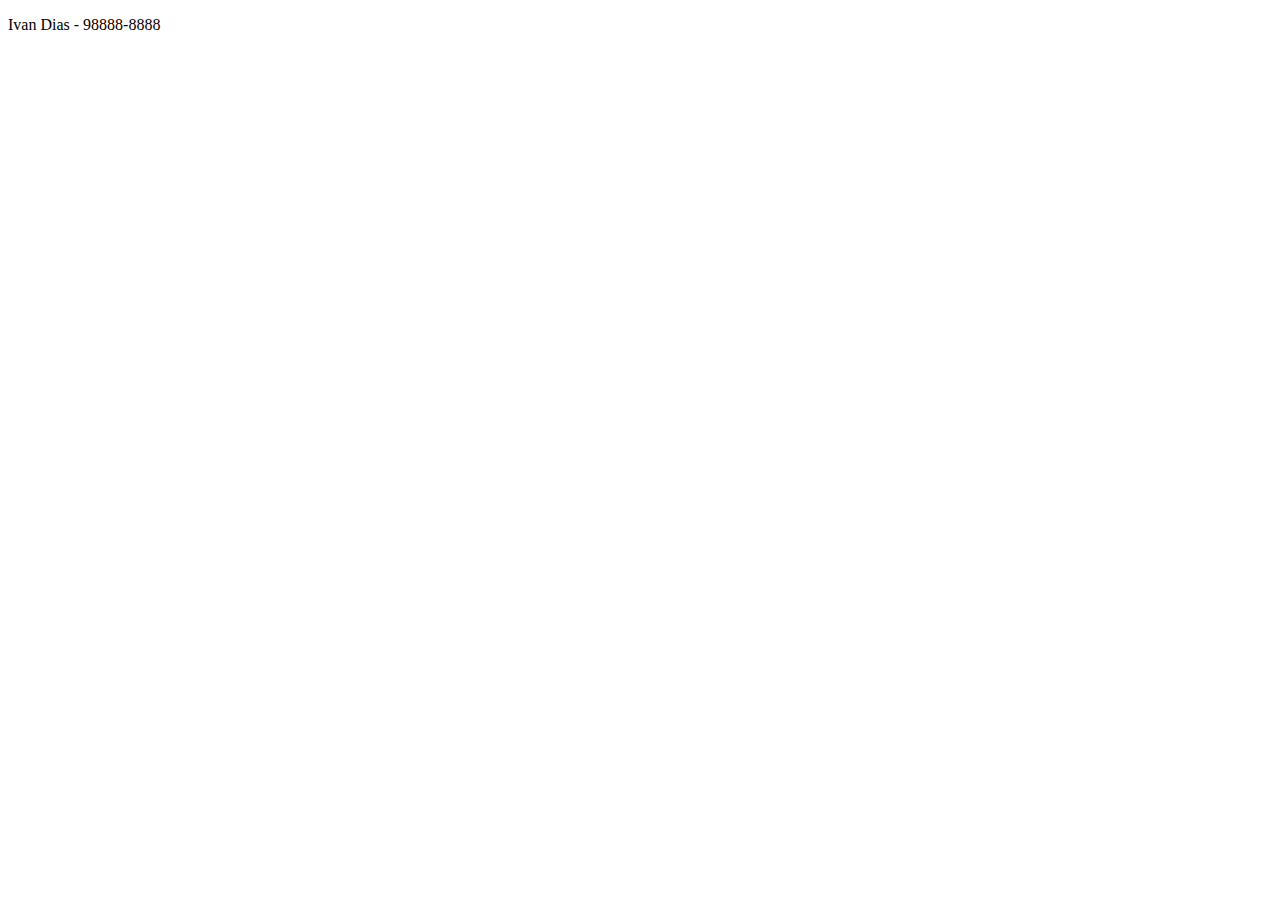
<file: contato.html>
<!DOCTYPE html>
<html lang="pt-br">
<head>
    <meta charset="UTF-8">
    <meta name="viewport" content="width=device-width, initial-scale=1.0">
    <title>Meu contato</title>
</head>
<body>
    <p>Ivan Dias - 98888-8888</p>
</body>
</html>
</file>
